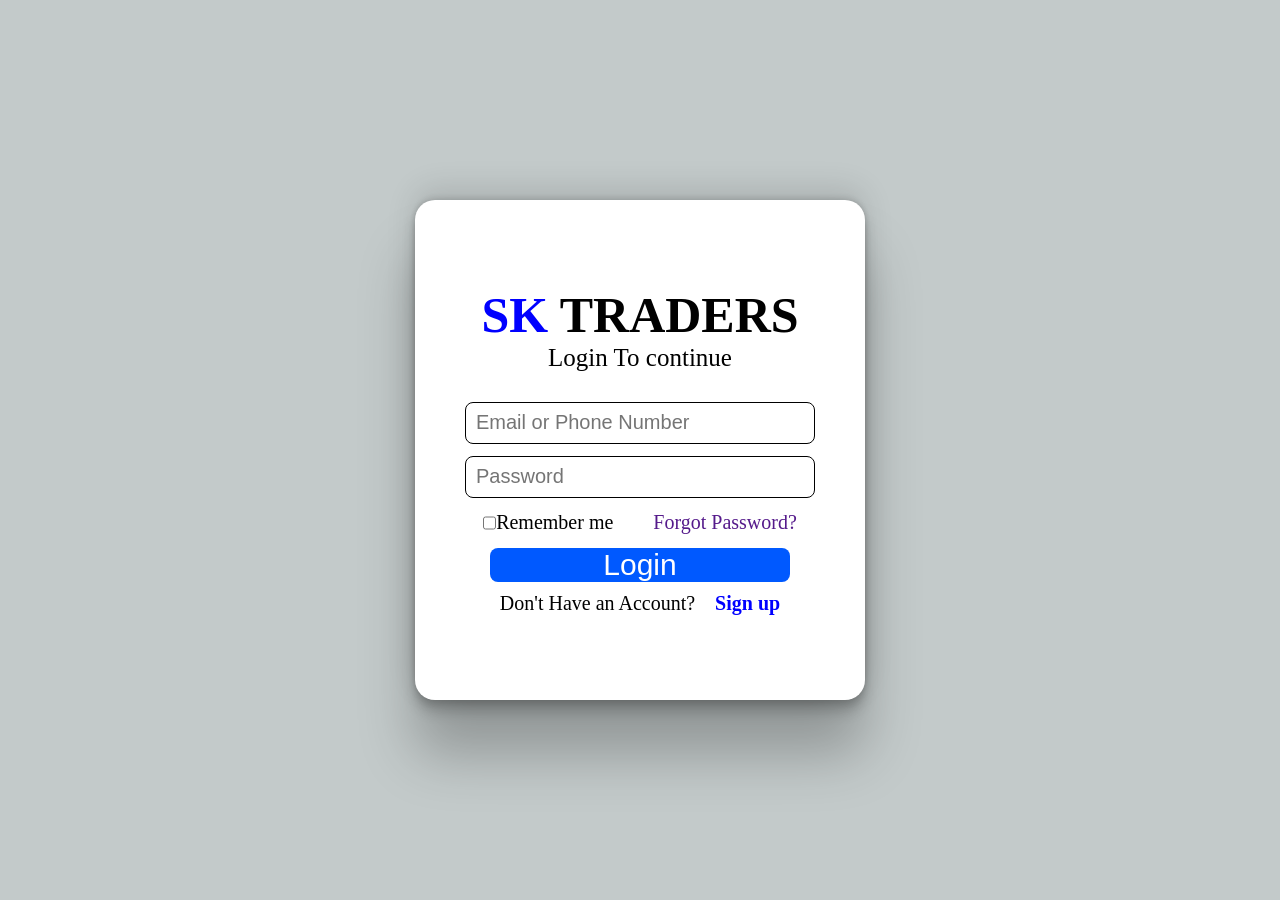
<file: index.html>
<!DOCTYPE html>
<html lang="en">
<head>
    <meta charset="UTF-8">
    <meta name="viewport" content="width=device-width, initial-scale=1.0">
    <link rel="stylesheet" href="style.css">
    <title>SK TRADERS</title>
</head>
<body>
    <!-- container -->
    <div id="container">
        <h1> <span>SK </span> TRADERS</h1>
         <p id="p">Login To continue</p>
         <!-- input -->
         <div id="input-box">
         <input type="text" placeholder="Email or Phone Number">
         <input type="password" placeholder="Password"> </div>
            <!-- forgot -->
         <div id="forgot-box"> <p id="checkbox"> <input type="checkbox">Remember me</p>
        <p><a href="" id="forgot">Forgot Password?</a></p> </div>
        <!-- login -->
         <a href=""> <button id="login-button">Login</button></a>
         <!-- signup -->
         <div id="signup-box"><p>Don't Have an Account?</p> 
            <p> <a href="signup.html" id="signup"> <span>Sign up </span></a></p></div>
     
    </div>
    
</body>
</html>
</file>
<file: style.css>
*{
    margin: 0;
    padding: 0;
    box-sizing: none;
}
body{
    min-height: 100vh;
    width: 100%;
    display: flex;
    align-items: center;
    justify-content: center;
    background-color: rgb(195, 202, 202);
}

#container{
    min-height: 500px;
    background-color: white;
    width: 90%;
    max-width: 450px;
    display: flex;
    flex-direction: column;
    align-items: center;
    justify-content: center;
    border-radius: 20px;
    box-shadow: rgba(0, 0, 0, 0.25) 0px 54px 55px, rgba(0, 0, 0, 0.12) 0px -12px 30px, rgba(0, 0, 0, 0.12) 0px 4px 6px, rgba(0, 0, 0, 0.17) 0px 12px 13px, rgba(0, 0, 0, 0.09) 0px -3px 5px;
}
#input-box{
    padding-top: 30px;
    display: flex;
    flex-direction: column;
    width: 80%;
    max-width: 350px;
    gap: 12px;
    
}
h1{
    font-size: 50px;
}
#p{
    font-size: 25px;
}
input{
    font-size: 20px;
    border-radius: 8px;
    border: 1px solid;
    height: 40px;
    

}::placeholder{
    font-size: 20px;
    display: flex;
    align-self: center;
    padding-left: 10px;
    
}
#forgot-box{
    padding-top: 5px;

    display: flex;
    align-items: center;
    gap: 40px;
    padding-bottom: 5px;
    font-size: 20px;

    
}
#checkbox{
    display: flex;
    align-items: center;
}
#forgot{
    text-decoration: none;
}
#login-button{
    font-size: 30px;
    border-radius:8px;
    width: 300px;
    background-color: rgb(0, 89, 255);
    border: none;

    
}
#login-button:hover{
    cursor: pointer;
    background-color: rgb(0, 0, 255);
}
button{
    color: white;
}
#signup{
    color: blue;
    text-decoration: none;

}
span{
    color: blue;
}

#signup-box{
    display: flex;
    gap: 20px;
    font-size: 20px;
    padding-top: 10px;

}
span{
    font-weight: bold;
}
</file>
